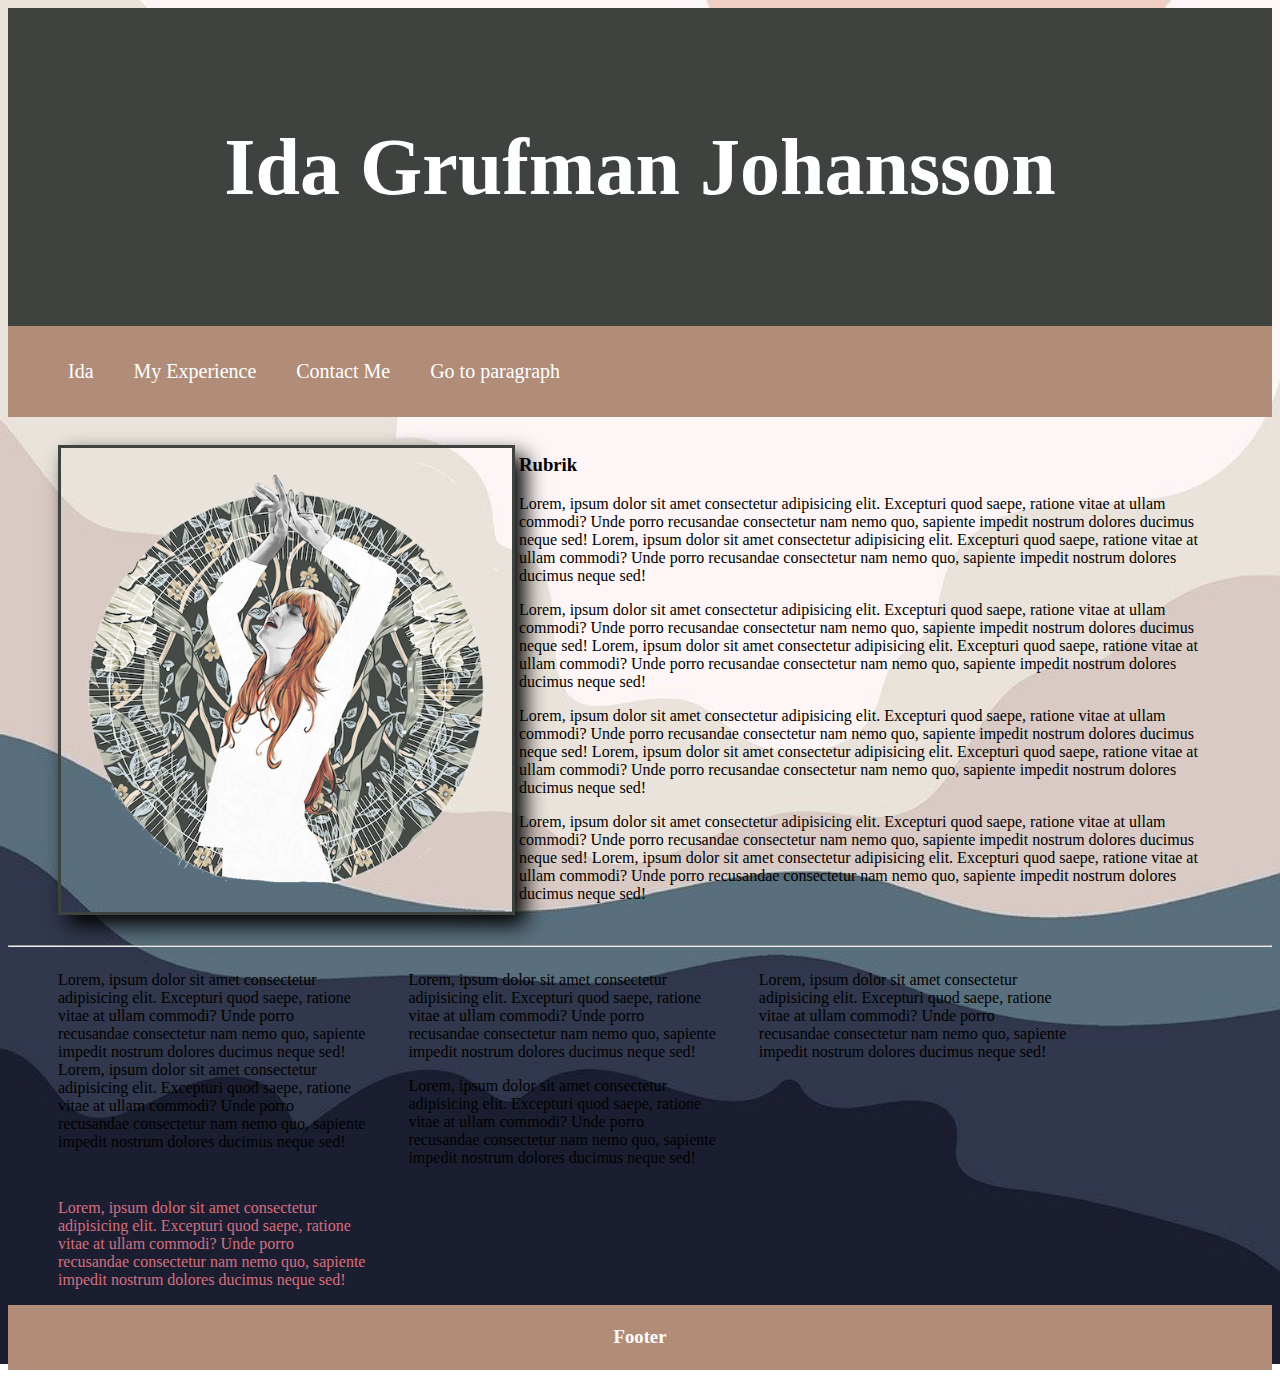
<file: lesson02/index.html>
<!DOCTYPE html>
<html lang="en">
  <head>
    <meta charset="UTF-8" />
    <meta name="viewport" content="width=device-width, initial-scale=1.0" />
    <title>Home</title>
    <link rel="stylesheet" href="../lesson02/style/styles.css" />
  </head>
  <body>
    <header>
      <h1 class="header-name">Ida Grufman Johansson</h1>
    </header>
    <nav>
      <ul>
        <li><a href="index.html">Ida</a></li>
        <li><a href="/lesson02/pages/experience.html">My Experience</a></li>
        <li><a href="/lesson02/pages/contact.html">Contact Me</a></li>
        <li><a href="#last-paragraph">Go to paragraph</a></li>
      </ul>
    </nav>
    <main>
      <br />
      <div class="two-columns">
        <img
          class="img-florence"
          src="../lesson02/images/florence2.png"
          alt="florence"
          title="florence picture"
        />
        <div class="text-right-picture">
          <h3>Rubrik</h3>
          <p>
            Lorem, ipsum dolor sit amet consectetur adipisicing elit. Excepturi
            quod saepe, ratione vitae at ullam commodi? Unde porro recusandae
            consectetur nam nemo quo, sapiente impedit nostrum dolores ducimus
            neque sed! Lorem, ipsum dolor sit amet consectetur adipisicing elit.
            Excepturi quod saepe, ratione vitae at ullam commodi? Unde porro
            recusandae consectetur nam nemo quo, sapiente impedit nostrum
            dolores ducimus neque sed!
          </p>
          <p>
            Lorem, ipsum dolor sit amet consectetur adipisicing elit. Excepturi
            quod saepe, ratione vitae at ullam commodi? Unde porro recusandae
            consectetur nam nemo quo, sapiente impedit nostrum dolores ducimus
            neque sed! Lorem, ipsum dolor sit amet consectetur adipisicing elit.
            Excepturi quod saepe, ratione vitae at ullam commodi? Unde porro
            recusandae consectetur nam nemo quo, sapiente impedit nostrum
            dolores ducimus neque sed!
          </p>
          <p>
            Lorem, ipsum dolor sit amet consectetur adipisicing elit. Excepturi
            quod saepe, ratione vitae at ullam commodi? Unde porro recusandae
            consectetur nam nemo quo, sapiente impedit nostrum dolores ducimus
            neque sed! Lorem, ipsum dolor sit amet consectetur adipisicing elit.
            Excepturi quod saepe, ratione vitae at ullam commodi? Unde porro
            recusandae consectetur nam nemo quo, sapiente impedit nostrum
            dolores ducimus neque sed!
          </p>
          <p>
            Lorem, ipsum dolor sit amet consectetur adipisicing elit. Excepturi
            quod saepe, ratione vitae at ullam commodi? Unde porro recusandae
            consectetur nam nemo quo, sapiente impedit nostrum dolores ducimus
            neque sed! Lorem, ipsum dolor sit amet consectetur adipisicing elit.
            Excepturi quod saepe, ratione vitae at ullam commodi? Unde porro
            recusandae consectetur nam nemo quo, sapiente impedit nostrum
            dolores ducimus neque sed!
          </p>
        </div>
      </div>
      <br />
      <hr />
      <div class="three-columns">
        <div>
          <p>
            Lorem, ipsum dolor sit amet consectetur adipisicing elit. Excepturi
            quod saepe, ratione vitae at ullam commodi? Unde porro recusandae
            consectetur nam nemo quo, sapiente impedit nostrum dolores ducimus
            neque sed! Lorem, ipsum dolor sit amet consectetur adipisicing elit.
            Excepturi quod saepe, ratione vitae at ullam commodi? Unde porro
            recusandae consectetur nam nemo quo, sapiente impedit nostrum
            dolores ducimus neque sed!
          </p>
        </div>
        <div>
          <p>
            Lorem, ipsum dolor sit amet consectetur adipisicing elit. Excepturi
            quod saepe, ratione vitae at ullam commodi? Unde porro recusandae
            consectetur nam nemo quo, sapiente impedit nostrum dolores ducimus
            neque sed!
          </p>
          <p>
            Lorem, ipsum dolor sit amet consectetur adipisicing elit. Excepturi
            quod saepe, ratione vitae at ullam commodi? Unde porro recusandae
            consectetur nam nemo quo, sapiente impedit nostrum dolores ducimus
            neque sed!
          </p>
        </div>
        <div>
          <p>
            Lorem, ipsum dolor sit amet consectetur adipisicing elit. Excepturi
            quod saepe, ratione vitae at ullam commodi? Unde porro recusandae
            consectetur nam nemo quo, sapiente impedit nostrum dolores ducimus
            neque sed!
          </p>
        </div>
        <div id="last-paragraph">
          <p>
            Lorem, ipsum dolor sit amet consectetur adipisicing elit. Excepturi
            quod saepe, ratione vitae at ullam commodi? Unde porro recusandae
            consectetur nam nemo quo, sapiente impedit nostrum dolores ducimus
            neque sed!
          </p>
        </div>
      </div>
    </main>
    <footer>
      <h3>Footer</h3>
    </footer>
  </body>
</html>
</file>
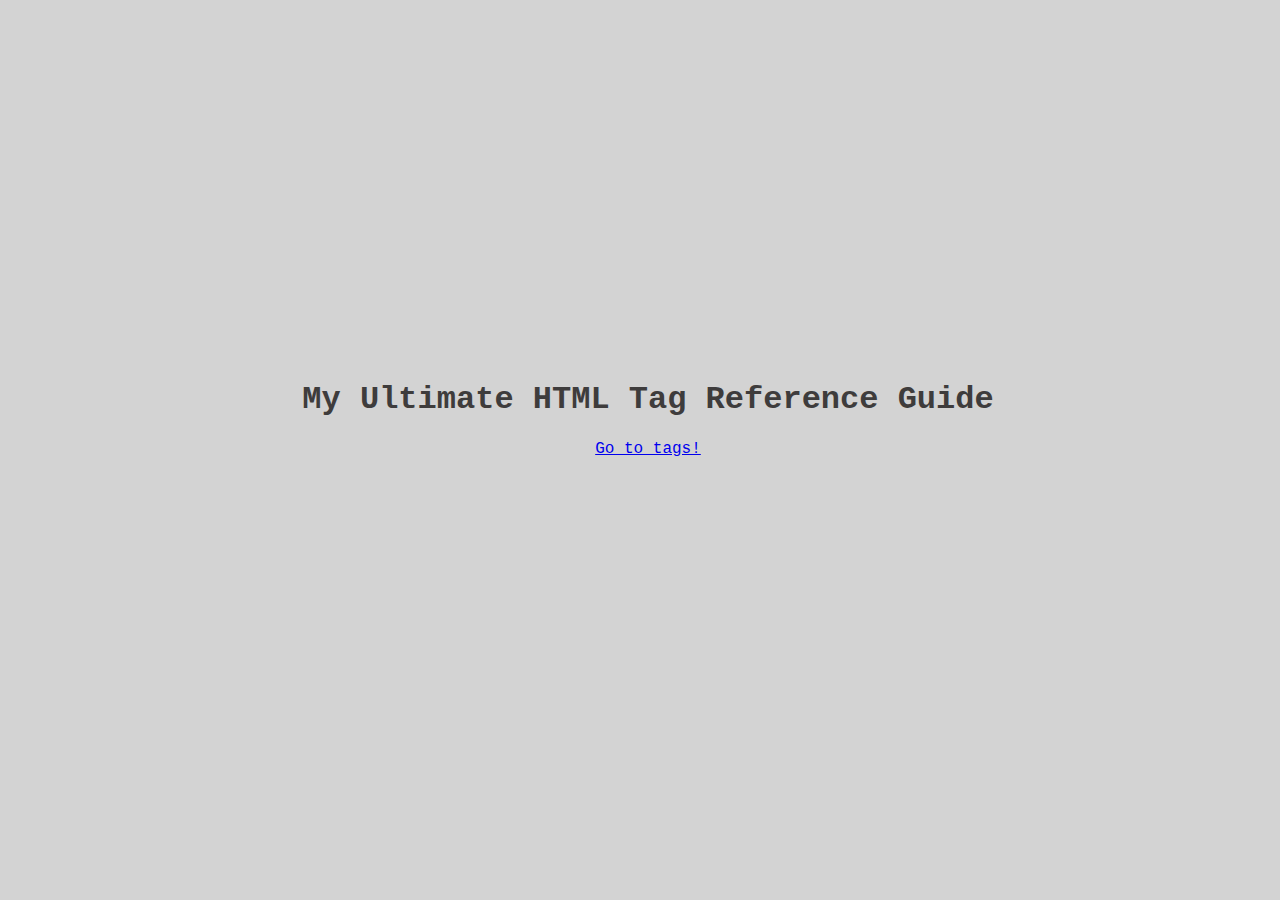
<file: lesson01/pages/index.html>
<!DOCTYPE html>
<html lang="en">
  <head>
    <meta charset="UTF-8" />
    <meta name="viewport" content="width=device-width, initial-scale=1.0" />
    <link rel="stylesheet" href="/lesson01/styles/styles.css" />
    <title>Ida</title>
  </head>
  <body>
    <div class="container">
      <h1 class="heading">My Ultimate HTML Tag Reference Guide</h1>
      <a href="/lesson01/pages/tags.html">Go to tags!</a>
    </div>
  </body>
</html>
</file>
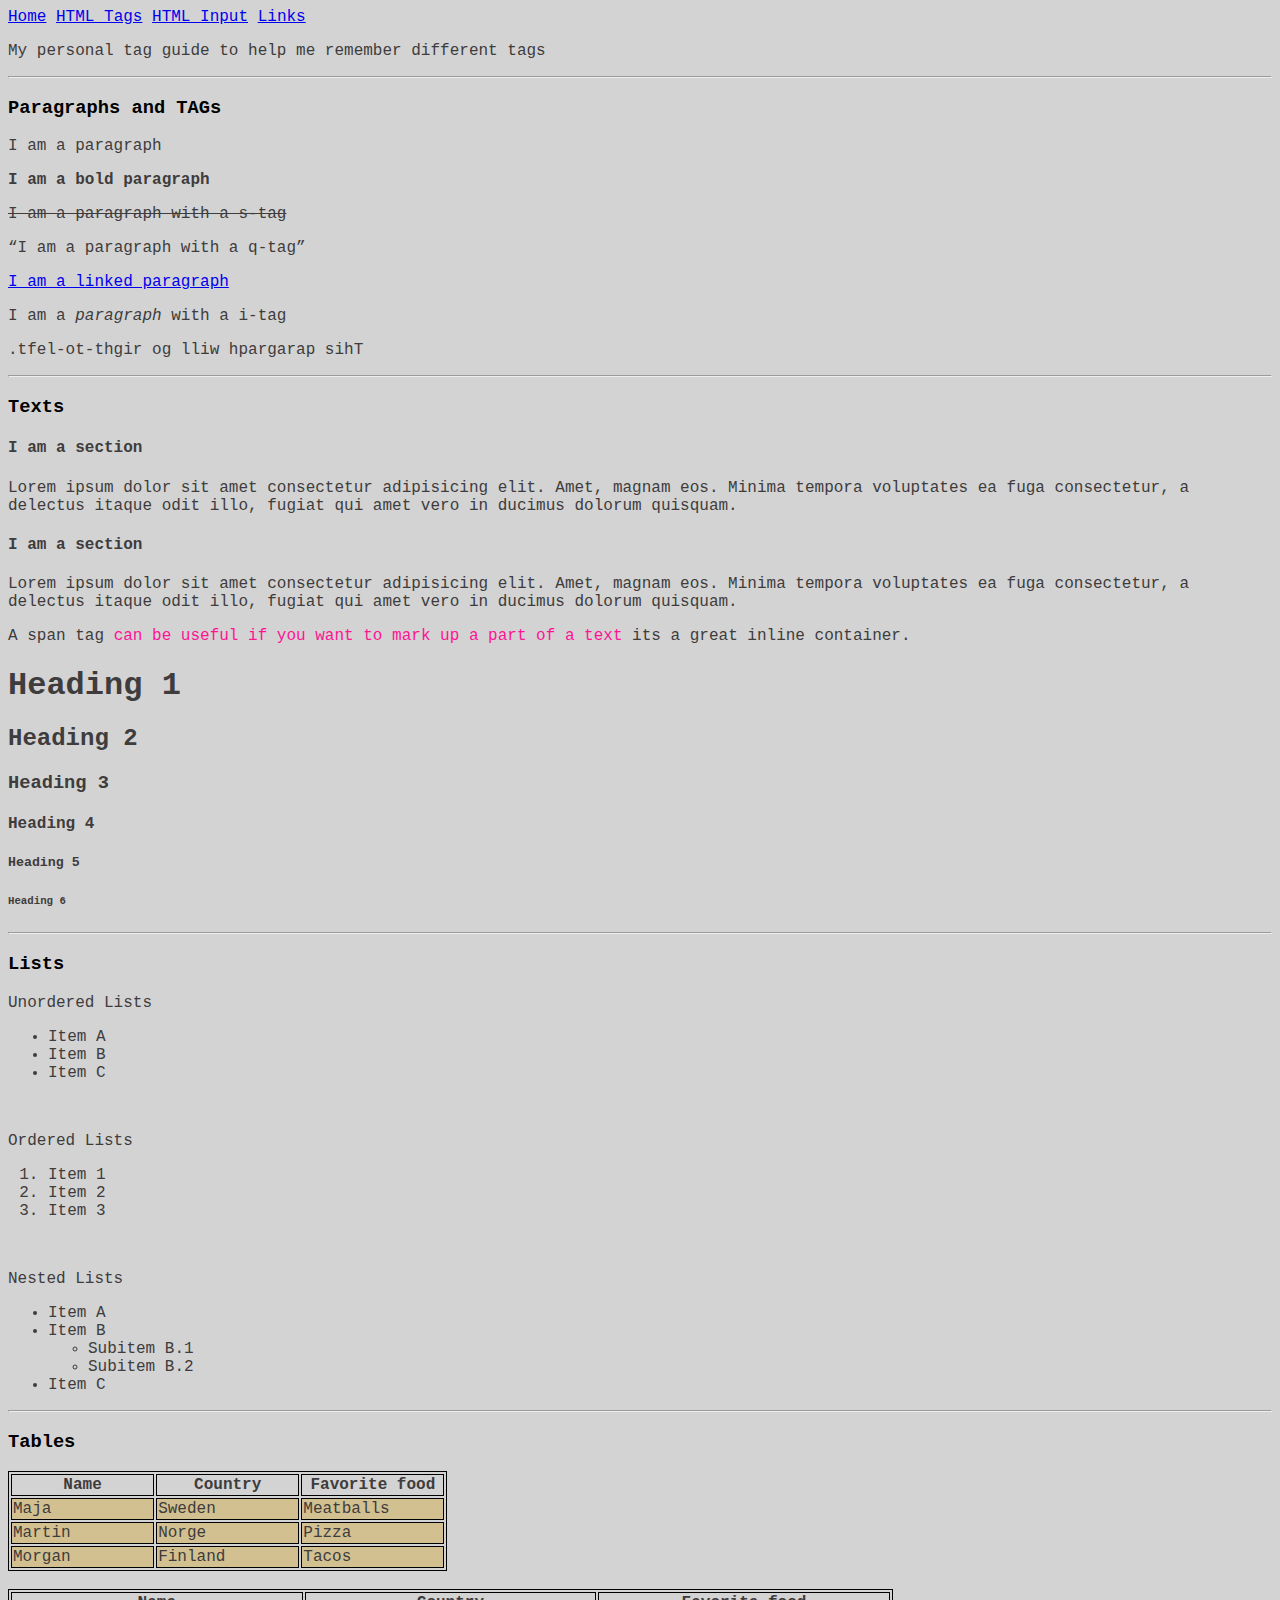
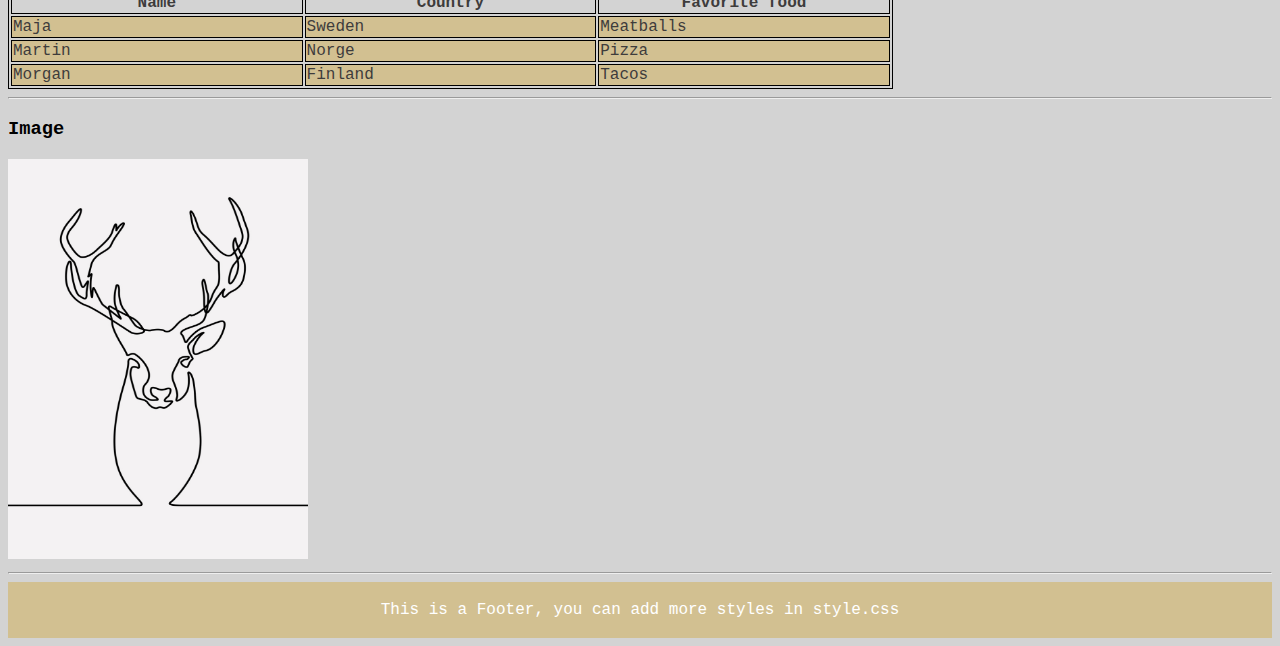
<file: lesson01/pages/tags.html>
<!DOCTYPE html>
<html lang="en">
  <head>
    <meta charset="UTF-8" />
    <meta name="viewport" content="width=device-width, initial-scale=1.0" />
    <link rel="stylesheet" href="/lesson01/styles/styles.css" />
    <title>Tags</title>
  </head>
  <body>
    <nav>
      <a href="index.html">Home</a>
      <a href="tags.html">HTML Tags</a>
      <a href="inputs.html">HTML Input</a>
      <a href="links.html">Links</a>
    </nav>

    <div>
      <p>My personal tag guide to help me remember different tags</p>
    </div>

    <hr />
    <!--PARAGRAPHS-->
    <h3 style="color: black">Paragraphs and TAGs</h3>

    <p>I am a paragraph</p>

    <p><b>I am a bold paragraph</b></p>

    <p><s>I am a paragraph with a s-tag</s></p>

    <p><q>I am a paragraph with a q-tag</q></p>

    <a href="tags.html">I am a linked paragraph</a>

    <p>I am a <i>paragraph</i> with a i-tag</p>

    <p><bdo dir="rtl">This paragraph will go right-to-left.</bdo></p>

    <hr />
    <!--TEXTS-->
    <h3 style="color: black">Texts</h3>

    <section>
      <h4>I am a section</h4>
      <p>
        Lorem ipsum dolor sit amet consectetur adipisicing elit. Amet, magnam
        eos. Minima tempora voluptates ea fuga consectetur, a delectus itaque
        odit illo, fugiat qui amet vero in ducimus dolorum quisquam.
      </p>
    </section>
    <section>
      <h4>I am a section</h4>
      <p>
        Lorem ipsum dolor sit amet consectetur adipisicing elit. Amet, magnam
        eos. Minima tempora voluptates ea fuga consectetur, a delectus itaque
        odit illo, fugiat qui amet vero in ducimus dolorum quisquam.
      </p>
    </section>

    <p>
      A span tag
      <span style="color: deeppink"
        >can be useful if you want to mark up a part of a text
      </span>
      its a great inline container.
    </p>

    <div class="headings">
      <h1>Heading 1</h1>
      <h2>Heading 2</h2>
      <h3>Heading 3</h3>
      <h4>Heading 4</h4>
      <h5>Heading 5</h5>
      <h6>Heading 6</h6>
    </div>
    <hr />
    <div>
      <h3 style="color: black">Lists</h3>
      <p>Unordered Lists</p>
      <ul>
        <li>Item A</li>
        <li>Item B</li>
        <li>Item C</li>
      </ul>
    </div>
    <br />
    <!--Lists-->
    <div>
      <p>Ordered Lists</p>
      <ol>
        <li>Item 1</li>
        <li>Item 2</li>
        <li>Item 3</li>
      </ol>
    </div>
    <br />
    <div>
      <p>Nested Lists</p>
      <ul>
        <li>Item A</li>
        <li>
          Item B
          <ul>
            <li>Subitem B.1</li>
            <li>Subitem B.2</li>
          </ul>
        </li>
        <li>Item C</li>
      </ul>
    </div>
    <hr />
    <!--TABLES-->
    <div>
      <h3 style="color: black">Tables</h3>

      <table>
        <tr>
          <th>Name</th>
          <th>Country</th>
          <th>Favorite food</th>
        </tr>
        <tr>
          <td>Maja</td>
          <td>Sweden</td>
          <td>Meatballs</td>
        </tr>
        <tr>
          <td>Martin</td>
          <td>Norge</td>
          <td>Pizza</td>
        </tr>
        <tr>
          <td>Morgan</td>
          <td>Finland</td>
          <td>Tacos</td>
        </tr>
      </table>
      <br />
      <table class="tableWithSpace">
        <tr>
          <th>Name</th>
          <th>Country</th>
          <th>Favorite food</th>
        </tr>
        <tr>
          <td>Maja</td>
          <td>Sweden</td>
          <td>Meatballs</td>
        </tr>
        <tr>
          <td>Martin</td>
          <td>Norge</td>
          <td>Pizza</td>
        </tr>
        <tr>
          <td>Morgan</td>
          <td>Finland</td>
          <td>Tacos</td>
        </tr>
      </table>
    </div>
    <hr />
    <div>
      <h3 style="color: black">Image</h3>
      <img
        src="/lesson01/images/profile_pic.png"
        alt="deer"
        width="300"
        height="400"
      />
    </div>
    <hr />
    <footer>
      <p>This is a Footer, you can add more styles in style.css</p>
    </footer>
  </body>
</html>
</file>
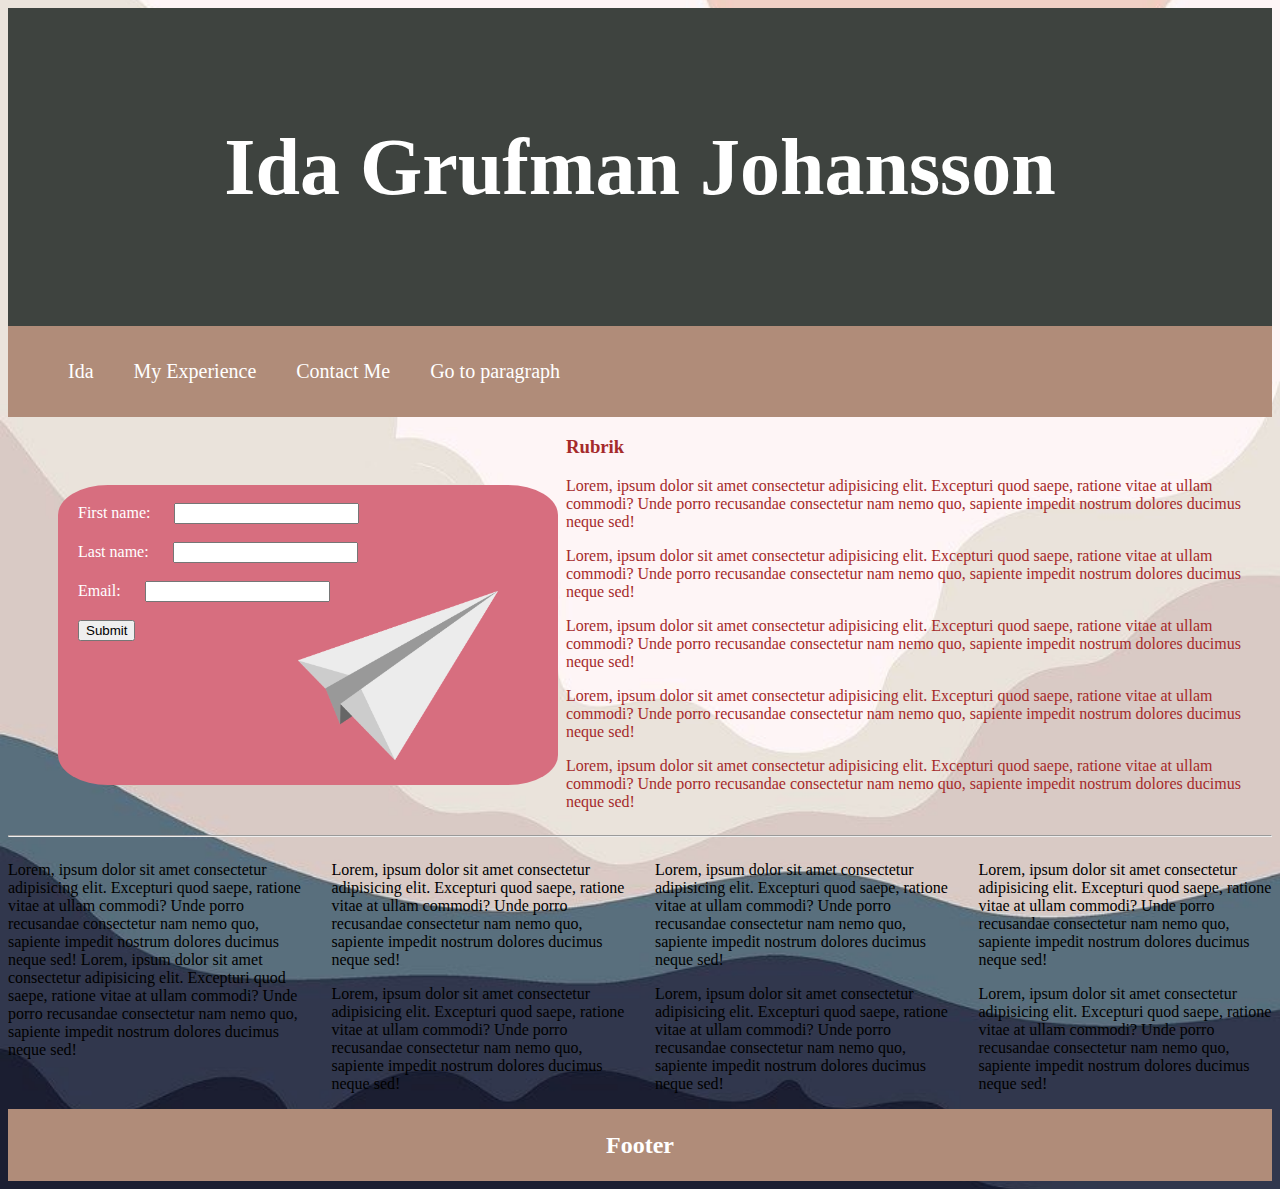
<file: lesson02/pages/contact.html>
<!DOCTYPE html>
<html lang="en">
  <head>
    <meta charset="UTF-8" />
    <meta name="viewport" content="width=device-width, initial-scale=1.0" />
    <title>Contact Me</title>
    <link rel="stylesheet" href="../style/styles.css" />
  </head>
  <body>
    <header>
      <h1 class="header-name">Ida Grufman Johansson</h1>
    </header>
    <nav>
      <ul>
        <li><a href="../index.html">Ida</a></li>
        <li><a href="../pages/experience.html">My Experience</a></li>
        <li><a href="../pages/contact.html">Contact Me</a></li>
        <li><a href="#last-paragraph">Go to paragraph</a></li>
      </ul>
    </nav>
    <main>
      <div class="two-columns">
        <div>
          <br />
          <form class="contact-form">
            <br />
            <label for="fname">First name:</label>
            <input type="text" /><br /><br />
            <label for="lname">Last name:</label>
            <input type="text" /><br /><br />
            <label for="email">Email:</label>
            <input type="email" /><br /><br />
            <input type="submit" value="Submit" />
            <br />
            <img
              class="img-plane"
              src="/lesson02/images/paper-airplane-1513032_1280.png"
              alt="plane"
              title="plane picture"
            />
          </form>
        </div>
        <div class="p-brown">
          <h3>Rubrik</h3>
          <p>
            Lorem, ipsum dolor sit amet consectetur adipisicing elit. Excepturi
            quod saepe, ratione vitae at ullam commodi? Unde porro recusandae
            consectetur nam nemo quo, sapiente impedit nostrum dolores ducimus
            neque sed!
          </p>
          <p>
            Lorem, ipsum dolor sit amet consectetur adipisicing elit. Excepturi
            quod saepe, ratione vitae at ullam commodi? Unde porro recusandae
            consectetur nam nemo quo, sapiente impedit nostrum dolores ducimus
            neque sed!
          </p>
          <p>
            Lorem, ipsum dolor sit amet consectetur adipisicing elit. Excepturi
            quod saepe, ratione vitae at ullam commodi? Unde porro recusandae
            consectetur nam nemo quo, sapiente impedit nostrum dolores ducimus
            neque sed!
          </p>
          <p>
            Lorem, ipsum dolor sit amet consectetur adipisicing elit. Excepturi
            quod saepe, ratione vitae at ullam commodi? Unde porro recusandae
            consectetur nam nemo quo, sapiente impedit nostrum dolores ducimus
            neque sed!
          </p>
          <p>
            Lorem, ipsum dolor sit amet consectetur adipisicing elit. Excepturi
            quod saepe, ratione vitae at ullam commodi? Unde porro recusandae
            consectetur nam nemo quo, sapiente impedit nostrum dolores ducimus
            neque sed!
          </p>
        </div>
      </div>
      <hr />

      <div class="four-columns">
        <div>
          <p>
            Lorem, ipsum dolor sit amet consectetur adipisicing elit. Excepturi
            quod saepe, ratione vitae at ullam commodi? Unde porro recusandae
            consectetur nam nemo quo, sapiente impedit nostrum dolores ducimus
            neque sed! Lorem, ipsum dolor sit amet consectetur adipisicing elit.
            Excepturi quod saepe, ratione vitae at ullam commodi? Unde porro
            recusandae consectetur nam nemo quo, sapiente impedit nostrum
            dolores ducimus neque sed!
          </p>
        </div>
        <div>
          <p>
            Lorem, ipsum dolor sit amet consectetur adipisicing elit. Excepturi
            quod saepe, ratione vitae at ullam commodi? Unde porro recusandae
            consectetur nam nemo quo, sapiente impedit nostrum dolores ducimus
            neque sed!
          </p>
          <p>
            Lorem, ipsum dolor sit amet consectetur adipisicing elit. Excepturi
            quod saepe, ratione vitae at ullam commodi? Unde porro recusandae
            consectetur nam nemo quo, sapiente impedit nostrum dolores ducimus
            neque sed!
          </p>
        </div>
        <div>
          <p>
            Lorem, ipsum dolor sit amet consectetur adipisicing elit. Excepturi
            quod saepe, ratione vitae at ullam commodi? Unde porro recusandae
            consectetur nam nemo quo, sapiente impedit nostrum dolores ducimus
            neque sed!
          </p>
          <p>
            Lorem, ipsum dolor sit amet consectetur adipisicing elit. Excepturi
            quod saepe, ratione vitae at ullam commodi? Unde porro recusandae
            consectetur nam nemo quo, sapiente impedit nostrum dolores ducimus
            neque sed!
          </p>
        </div>
        <div>
          <p>
            Lorem, ipsum dolor sit amet consectetur adipisicing elit. Excepturi
            quod saepe, ratione vitae at ullam commodi? Unde porro recusandae
            consectetur nam nemo quo, sapiente impedit nostrum dolores ducimus
            neque sed!
          </p>
          <p>
            Lorem, ipsum dolor sit amet consectetur adipisicing elit. Excepturi
            quod saepe, ratione vitae at ullam commodi? Unde porro recusandae
            consectetur nam nemo quo, sapiente impedit nostrum dolores ducimus
            neque sed!
          </p>
        </div>
      </div>
    </main>
    <footer>
      <h2>Footer</h2>
    </footer>
  </body>
</html>
</file>
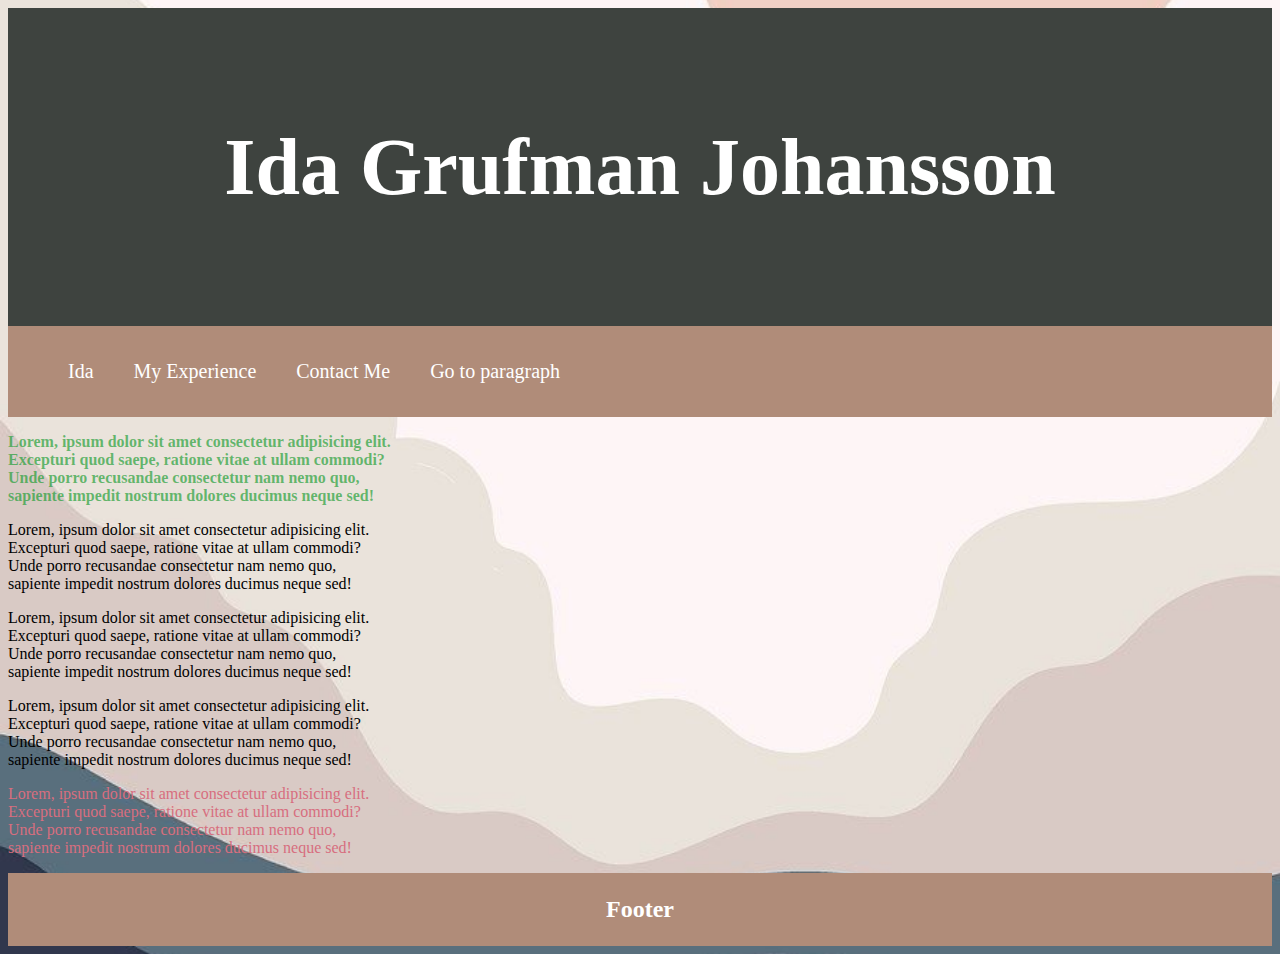
<file: lesson02/pages/experience.html>
<!DOCTYPE html>
<html lang="en">
  <head>
    <meta charset="UTF-8" />
    <meta name="viewport" content="width=device-width, initial-scale=1.0" />
    <title>My Experience</title>
    <link rel="stylesheet" href="../style/styles.css" />
  </head>
  <body>
    <header>
      <h1 class="header-name">Ida Grufman Johansson</h1>
    </header>
    <nav>
      <ul>
        <li><a href="../index.html">Ida</a></li>
        <li><a href="../pages/experience.html">My Experience</a></li>
        <li><a href="../pages/contact.html">Contact Me</a></li>
        <li><a href="#last-paragraph">Go to paragraph</a></li>
      </ul>
    </nav>
    <main>
      <section>
        <p class="p-green">
          Lorem, ipsum dolor sit amet consectetur adipisicing elit.<br />
          Excepturi quod saepe, ratione vitae at ullam commodi?<br />
          Unde porro recusandae consectetur nam nemo quo,<br />
          sapiente impedit nostrum dolores ducimus neque sed!
        </p>
      </section>
      <section>
        <p>
          Lorem, ipsum dolor sit amet consectetur adipisicing elit.<br />
          Excepturi quod saepe, ratione vitae at ullam commodi?<br />
          Unde porro recusandae consectetur nam nemo quo,<br />
          sapiente impedit nostrum dolores ducimus neque sed!
        </p>
      </section>
      <section>
        <p>
          Lorem, ipsum dolor sit amet consectetur adipisicing elit.<br />
          Excepturi quod saepe, ratione vitae at ullam commodi?<br />
          Unde porro recusandae consectetur nam nemo quo,<br />
          sapiente impedit nostrum dolores ducimus neque sed!
        </p>
      </section>
      <section>
        <p>
          Lorem, ipsum dolor sit amet consectetur adipisicing elit.<br />
          Excepturi quod saepe, ratione vitae at ullam commodi?<br />
          Unde porro recusandae consectetur nam nemo quo,<br />
          sapiente impedit nostrum dolores ducimus neque sed!
        </p>
      </section>
      <section id="last-paragraph">
        <p>
          Lorem, ipsum dolor sit amet consectetur adipisicing elit.<br />
          Excepturi quod saepe, ratione vitae at ullam commodi?<br />
          Unde porro recusandae consectetur nam nemo quo,<br />
          sapiente impedit nostrum dolores ducimus neque sed!
        </p>
      </section>
    </main>
    <footer>
      <h2>Footer</h2>
    </footer>
  </body>
</html>
</file>
<file: lesson02/style/styles.css>
/*GLOBAL*/

body {
  background-image: url(../images/moon.jpg);
  background-repeat: no-repeat;
  background-size: cover;
  background-position: center;
  background-attachment: fixed;
}

header {
  font-size: 40px;
  background-color: #3e433f;
  color: white;
  text-align: center;
  padding: 60px;
}

/*Footer*/

footer {
  background-color: #b08c79;
  color: #ffffff;
  padding: 3px;
  text-align: center;
  display: block;
}

/*Navigation*/

nav {
  background-color: #b08c79;
  font-size: 20px;
  position: sticky;
  position: -webkit-sticky;
  overflow: hidden;
}

ul {
  list-style: none;
  overflow: hidden;
}

li a {
  display: block;
  color: white;
  padding: 14px 20px;
  text-decoration: none;
  float: left;
  text-align: center;
}
nav a:hover {
  background-color: #d4d4d4;
  color: black;
}

/*Index*/

.img-florence {
  border-width: 3px;
  border-color: #3e433f;
  border-style: solid;
  width: 400px;
  box-shadow: 10px 10px 20px;
  margin-top: 2%;
  padding: 5%;
  margin-inline-start: 50px;
}
.text-right-picture {
  max-width: 700px;
}

#last-paragraph {
  color: rgb(215, 110, 127);
}
.two-columns {
  display: grid;
  grid-template-columns: auto auto;
  column-gap: 2px;
}

.three-columns {
  display: grid;
  grid-template-columns: auto auto auto;
  row-gap: 0px;
  column-gap: 40px;
  margin-inline-start: 50px;
  max-width: 80%;
}
/*Experience*/
.p-green {
  color: rgba(26, 157, 50, 0.657);
  font-weight: 900;
}
/*Contact*/
.p-brown {
  color: brown;
  max-width: 700px;
}
.contact-form {
  background-color: rgb(215, 110, 127);
  color: white;
  width: 500px;
  height: 300px;
  border-radius: 10%;
  margin-inline-start: 50px;
  margin-top: 50px;
}
input,
label {
  margin-inline-start: 20px;
}
.four-columns {
  display: grid;
  grid-template-columns: auto auto auto auto;
  row-gap: 0px;
  column-gap: 30px;
}
.img-plane {
  max-width: 40%;
  height: auto;
  margin-inline-start: 240px;
  margin-top: -10%;
}
</file>
<file: lesson01/styles/styles.css>
/*general*/
body {
  background-color: lightgray;
  font-family: "Courier New", Courier, monospace;
  color: rgb(62, 60, 60);
}

footer{
  text-align: center;
  padding: 3px;
  background-color: rgb(210, 192, 145);
  color: white;
}

/*index*/

.container {
  text-align: center;
  position: absolute;
  top: 40%;
  bottom: 50%;
  width: 100%;
}

/*tags*/

table,
th,
td {
  border: 1px solid black;
}
.th,
td {
  background-color: rgb(210, 192, 145);
  width: 30%;
}
.tableWithSpace {
  width: 70%;
}
</file>
